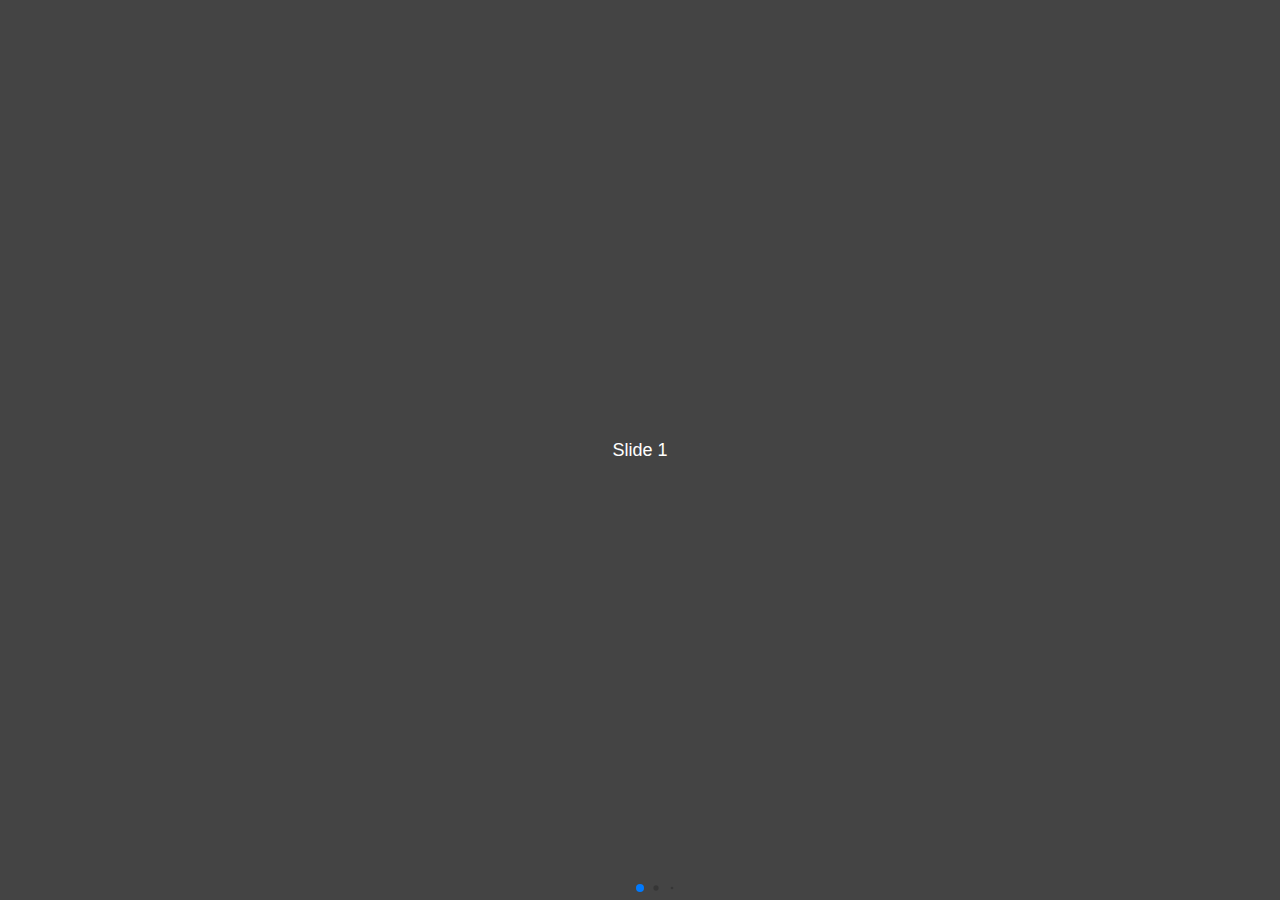
<file: banner.html>
<!DOCTYPE html>
<html lang="en">
    <head>
        <meta charset="utf-8" />
        <title>Swiper demo</title>
        <meta
            name="viewport"
            content="width=device-width, initial-scale=1, minimum-scale=1, maximum-scale=1"
        />
        <!-- Link Swiper's CSS -->
        <link
            rel="stylesheet"
            href="https://cdn.jsdelivr.net/npm/swiper@11/swiper-bundle.min.css"
        />

        <!-- Demo styles -->
        <style>
            html,
            body {
                position: relative;
                height: 100%;
            }

            body {
                background: #000;
                font-family: Helvetica Neue, Helvetica, Arial, sans-serif;
                font-size: 14px;
                color: #fff;
                margin: 0;
                padding: 0;
            }

            .swiper {
                width: 100%;
                height: 100%;
            }

            .swiper-slide {
                text-align: center;
                font-size: 18px;
                background: #444;
                display: flex;
                justify-content: center;
                align-items: center;
            }

            .swiper-slide img {
                display: block;
                width: 100%;
                height: 100%;
                object-fit: cover;
            }
        </style>
    </head>

    <body>
        <!-- Swiper -->
        <div class="swiper mySwiper">
            <div class="swiper-wrapper">
                <div class="swiper-slide">Slide 1</div>
                <div class="swiper-slide">Slide 2</div>
                <div class="swiper-slide">Slide 3</div>
                <div class="swiper-slide">Slide 4</div>
                <div class="swiper-slide">Slide 5</div>
                <div class="swiper-slide">Slide 6</div>
                <div class="swiper-slide">Slide 7</div>
                <div class="swiper-slide">Slide 8</div>
                <div class="swiper-slide">Slide 9</div>
            </div>
            <div class="swiper-pagination"></div>
        </div>

        <!-- Swiper JS -->
        <script src="https://cdn.jsdelivr.net/npm/swiper@11/swiper-bundle.min.js"></script>

        <!-- Initialize Swiper -->
        <script>
            var swiper = new Swiper('.mySwiper', {
                pagination: {
                    el: '.swiper-pagination',
                    dynamicBullets: true,
                },
            });
        </script>
    </body>
</html>
</file>
